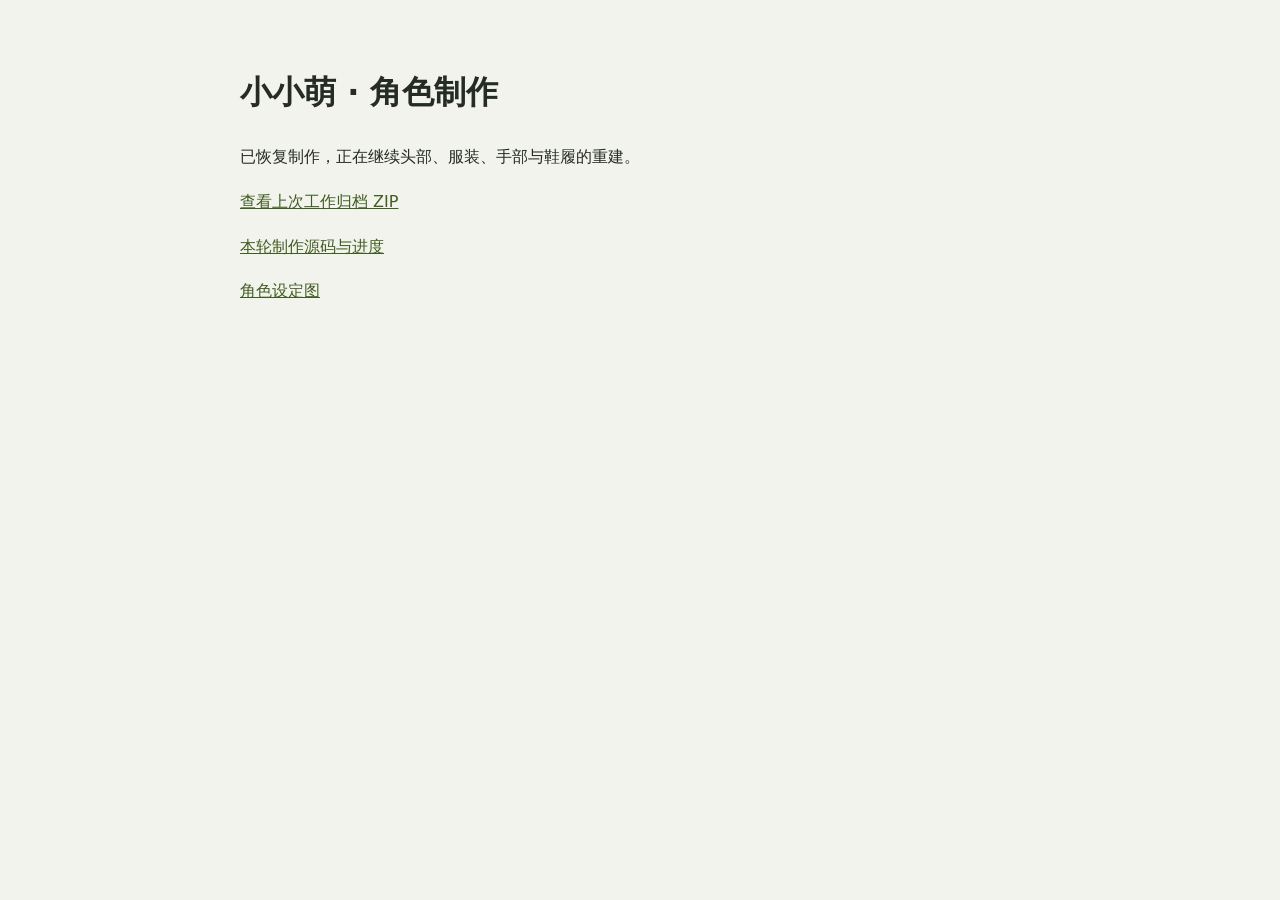
<file: index.html>
<!doctype html><html lang="zh-CN"><head><meta charset="utf-8"><meta name="viewport" content="width=device-width,initial-scale=1"><title>小小萌 · 角色制作</title><style>body{max-width:800px;margin:64px auto;padding:0 24px;background:#f3f3ed;color:#252c24;font:16px/1.8 system-ui,sans-serif}a{color:#405d22}</style></head><body><h1>小小萌 · 角色制作</h1><p>已恢复制作，正在继续头部、服装、手部与鞋履的重建。</p><p><a href="archives/xiaoxiaomeng-work-in-progress.zip" download>查看上次工作归档 ZIP</a></p><p><a href="modeling/v3/README.md">本轮制作源码与进度</a></p><p><a href="assets/xiaoxiaomeng-character-model-sheet.png">角色设定图</a></p></body></html>
</file>
